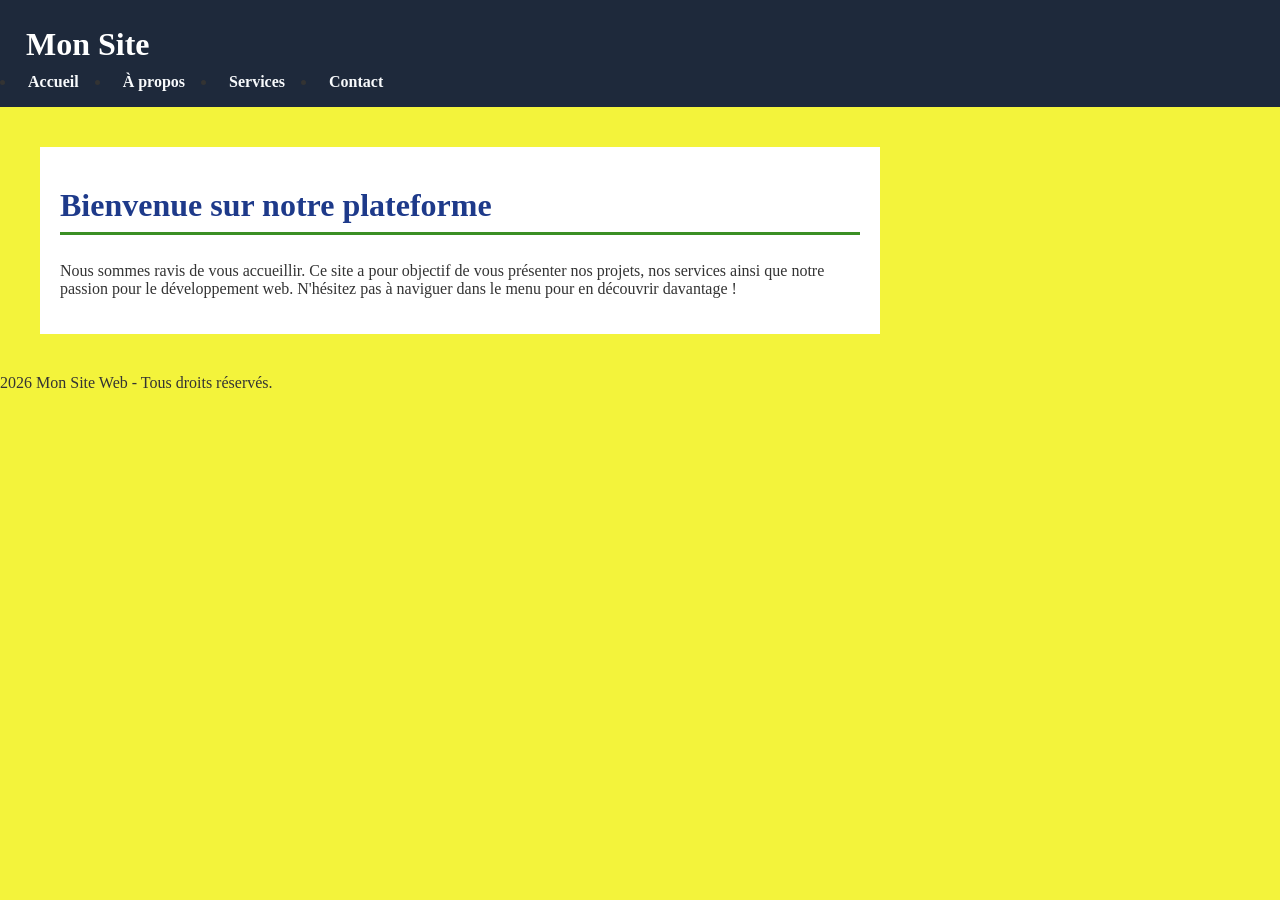
<file: index.html>
<!DOCTYPE html>
<html lang="fr">
<head>
    <meta charset="UTF-8">
    <meta name="viewport" content="width=device-width, initial-scale=1.0">
    <title>Mon Site Web</title>
    <link rel="stylesheet" href="style.css">
    <link href="service.html">
</head>
<body>

    <header>
        <h1>Mon Site</h1>
        <nav>
            <ul>
                <li><a href="index.html">Accueil</a></li>
                <li><a href="propos">À propos</a></li>
                <li><a href="services">Services</a></li>
                <li><a href="contact">Contact</a></li>
            </ul>
        </nav>
    </header>

    <main>
        <h2>Bienvenue sur notre plateforme</h2>

        <p>
            Nous sommes ravis de vous accueillir. Ce site a pour objectif de vous présenter nos projets, 
            nos services ainsi que notre passion pour le développement web. N'hésitez pas à naviguer dans le menu 
            pour en découvrir davantage !
        </p>
    </main>

    <footer>
        <p> 2026 Mon Site Web - Tous droits réservés.</p>
    </footer>

</body>
</html>
</file>
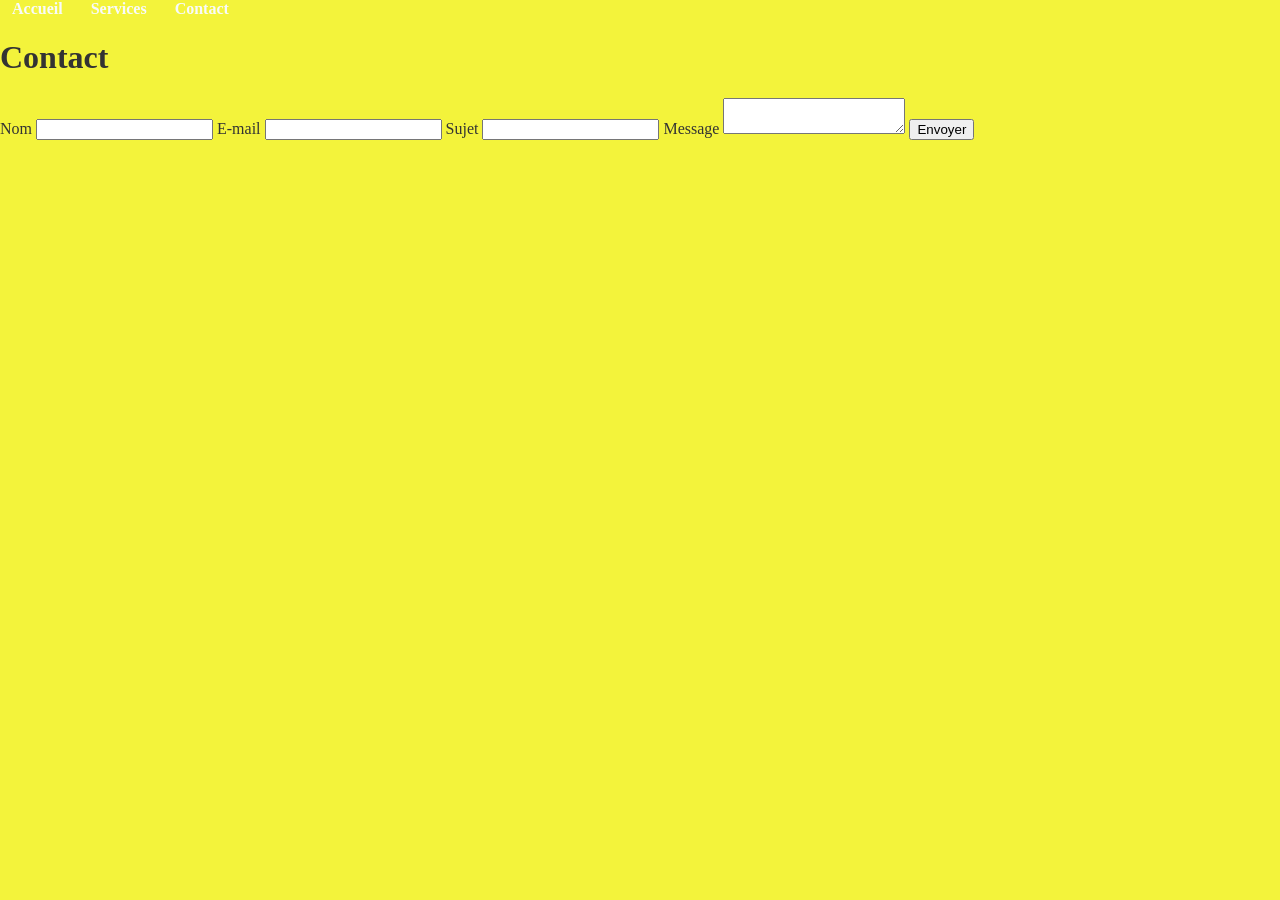
<file: contact.html>
<!DOCTYPE html>
<html lang="fr">
<head>
    <meta charset="UTF-8">
    <title>NovaTech - Contact</title>
    <link rel="stylesheet" href="style.css">
</head>
<body>
    <nav>
    <a href="index.html">Accueil</a>
    <a href="services.html">Services</a>
    <a href="contact.html">Contact</a>
</nav>
    <h1>Contact</h1>
    <form>
        <label>Nom</label>
        <input type="text" name="nom">

        <label>E-mail</label>
        <input type="email" name="email">

        <label>Sujet</label>
        <input type="text" name="sujet">

        <label>Message</label>
        <textarea name="message"></textarea>

        <button type="submit">Envoyer</button>
    </form>
</body>
</html>
</file>
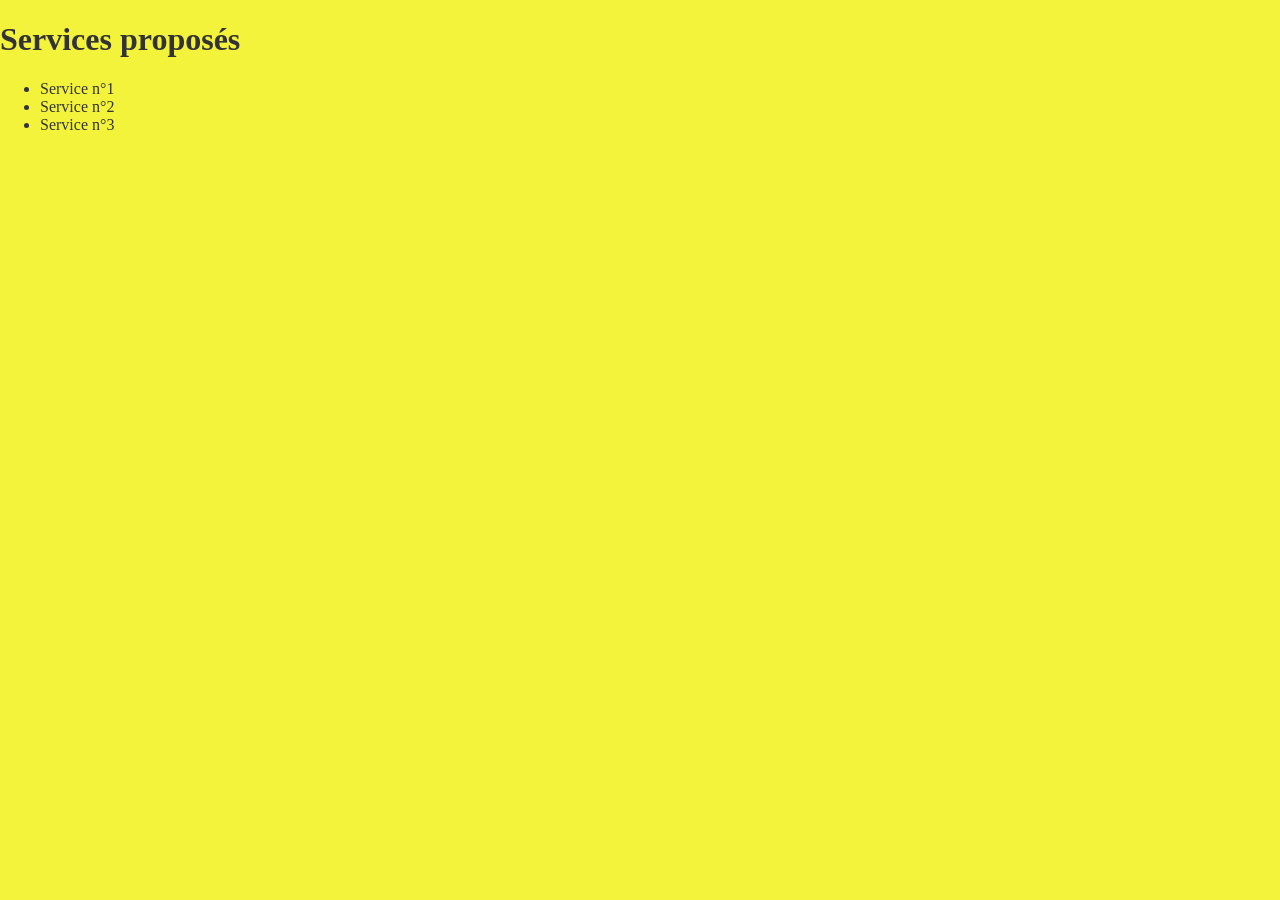
<file: service.html>
<!DOCTYPE html>
   <html lang="fr">
   <head>
       <meta charset="UTF-8">
       <meta name="viewport" content="width=device-width, initial-scale=1.0">
       <title>NovaTech - Services</title>
       <link rel="stylesheet" href="style.css">
   </head>
   <body>
       <h1>Services proposés</h1>
       <ul>
           <li>Service n°1</li>
           <li>Service n°2</li>
           <li>Service n°3</li>
       </ul>
   </body>
   </html>
</file>
<file: style.css>
body {
    background-color: #F3F33b;
    color: #333333;
    margin: 0;
    padding: 0;
}

main h2 {
    color: #1e3a8a; 
    font-size: 2rem;
    border-bottom: 3px solid #3b8f24;
    padding-bottom: 8px;
    margin-top: 20px;
}

header {
    background-color: #1e293b; 
    padding: 1rem;
}

header h1 {
    color: #ffffff;
    margin: 10px;
}

nav ul {
    margin: 0;
    padding: 0;
    display: flex; 
    gap: 20px; 
}
nav a {
    color: #f8fafc;
    text-decoration: none; 
    font-weight: bold;
    padding: 6px 12px;
    border-radius: 4px;
}

nav a:hover {
    background-color: #3b82f6;
    color: #ffffff;
}

main {
    max-width: 800px;
    margin: 40px;
    padding: 20px;
    background-color: #ffffff;
}
</file>
